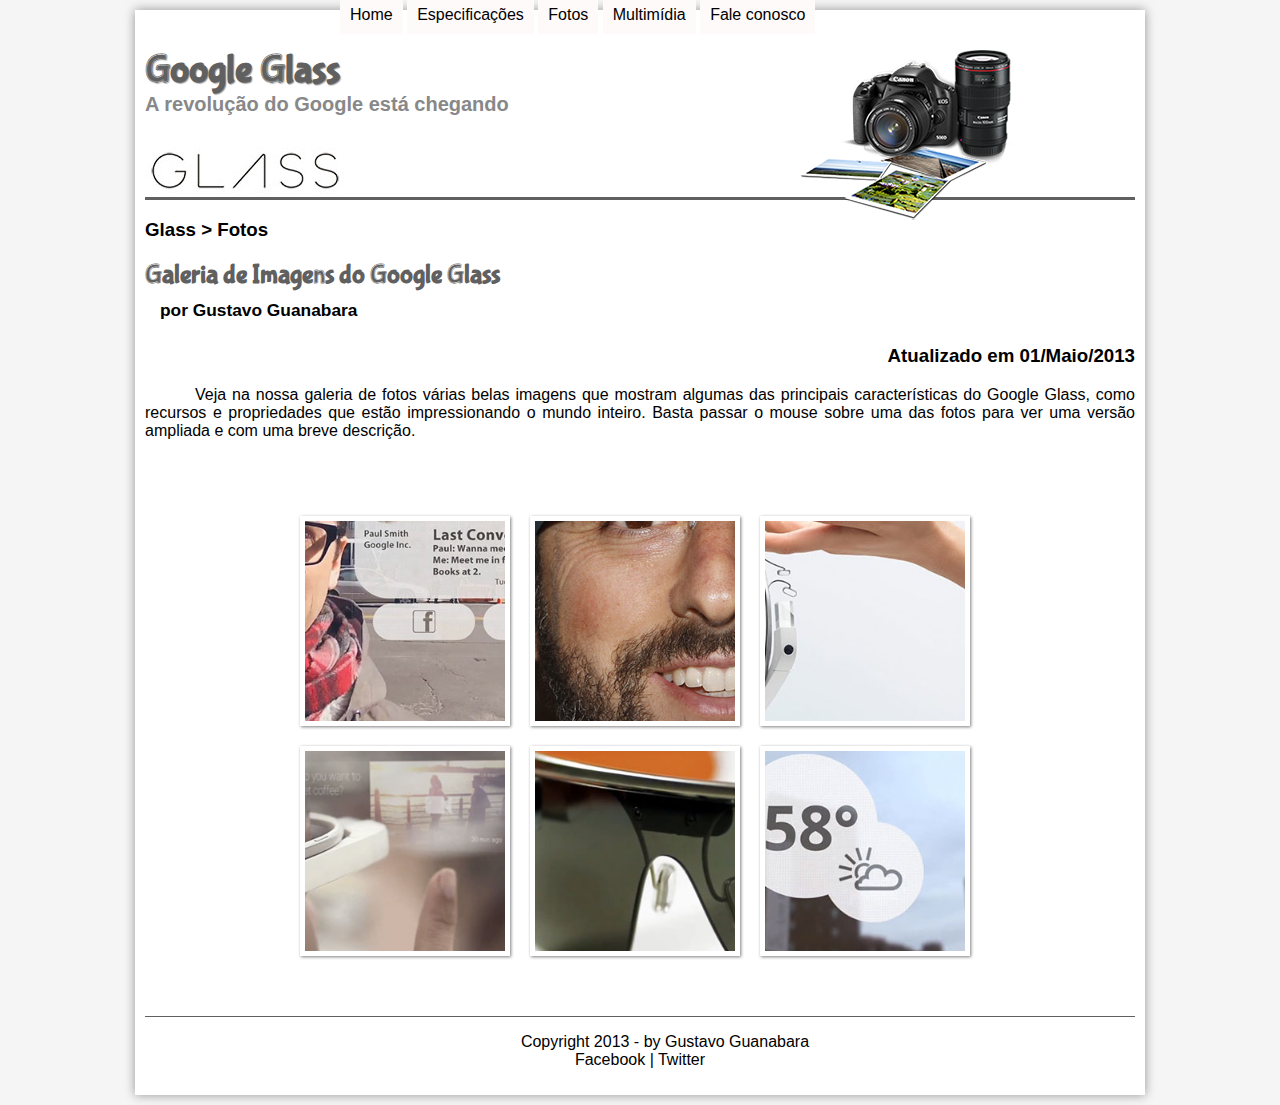
<file: fotos.html>
<!DOCTYPE html>
<html lang="pt-br">

<head>
    <title>Tudo sobre google glass</title>
    <meta charset="UTF-8">
    <link rel="stylesheet" href="_css/estilo.css" />
    <link rel="stylesheet" href="_css/fotos.css">
</head>
<script src="_javascript/funcoes.js"></script>

<body>

    <div id="interface">
        <header id="cabecalho">
            <hgroup>
                <h1>Google Glass</h1>
                <h2>A revolução do Google está chegando</h2>
            </hgroup>
            <img id="icone" src="_imagens/fotos.png">

            <nav id="menu">
                <h1>Menu Principal</h1>
                <ul>
                    <li onmouseover="mudaFoto('_imagens/home.png')" onmouseout="mudaFoto('_imagens/fotos.png')"><a
                            href="index.html">Home</a></li>
                    <li onmouseover="mudaFoto('_imagens/especificacoes.png')"
                        onmouseout="mudaFoto('_imagens/fotos.png')"><a href="specs.html">Especificações</a>
                    </li>
                    <li onmouseover="mudaFoto('_imagens/fotos.png')" onmouseout="mudaFoto('_imagens/fotos.png')"><a
                            href="fotos.html">Fotos</a></li>
                    <li onmouseover="mudaFoto('_imagens/multimidia.png')" onmouseout="mudaFoto('_imagens/fotos.png')"><a
                            href="multimidia.html">Multimídia</a>
                    </li>
                    <li onmouseover="mudaFoto('_imagens/contato.png')" onmouseout="mudaFoto('_imagens/fotos.png')"><a
                            href="fale-conosco.html">Fale
                            conosco</a></li>
                </ul>
            </nav>
        </header>
        <section id="corpo-full">
            <article id="noticia-principal">
                <header id="cabecalho-artigo">
                    <hgroup>
                        <h3>Glass > Fotos</h3>
                        <h1>Galeria de Imagens do Google Glass</h1>
                        <h2>por Gustavo Guanabara</h2>
                        <h3 class="direita">Atualizado em 01/Maio/2013</h3>
                    </hgroup>
                </header>

                <p>Veja na nossa galeria de fotos várias belas imagens que mostram algumas das principais
                    características
                    do Google Glass, como recursos e propriedades que estão impressionando o mundo inteiro. Basta passar
                    o
                    mouse sobre uma das fotos para ver uma versão ampliada e com uma breve descrição.</p>
                <ul id="album-fotos">
                    <li id="foto01"><span>Agenda e lembretes</span></li>
                    <li id="foto02"><span>Sergey Brin usando o Glass</span></li>
                    <li id="foto03"><span>Leve e compacto</span></li>
                    <li id="foto04"><span>Sensação de uma tela de 50"</span></li>
                    <li id="foto05"><span>Vários tipos de lente</span></li>
                    <li id="foto06"><span>Informações importantes</span></li>
                </ul>
            </article>
        </section>

        <footer id="rodape">
            <p>
                Copyright 2013 - by Gustavo Guanabara <br>
                Facebook | Twitter
            </p>
        </footer>
    </div>
</body>

</html>
</file>
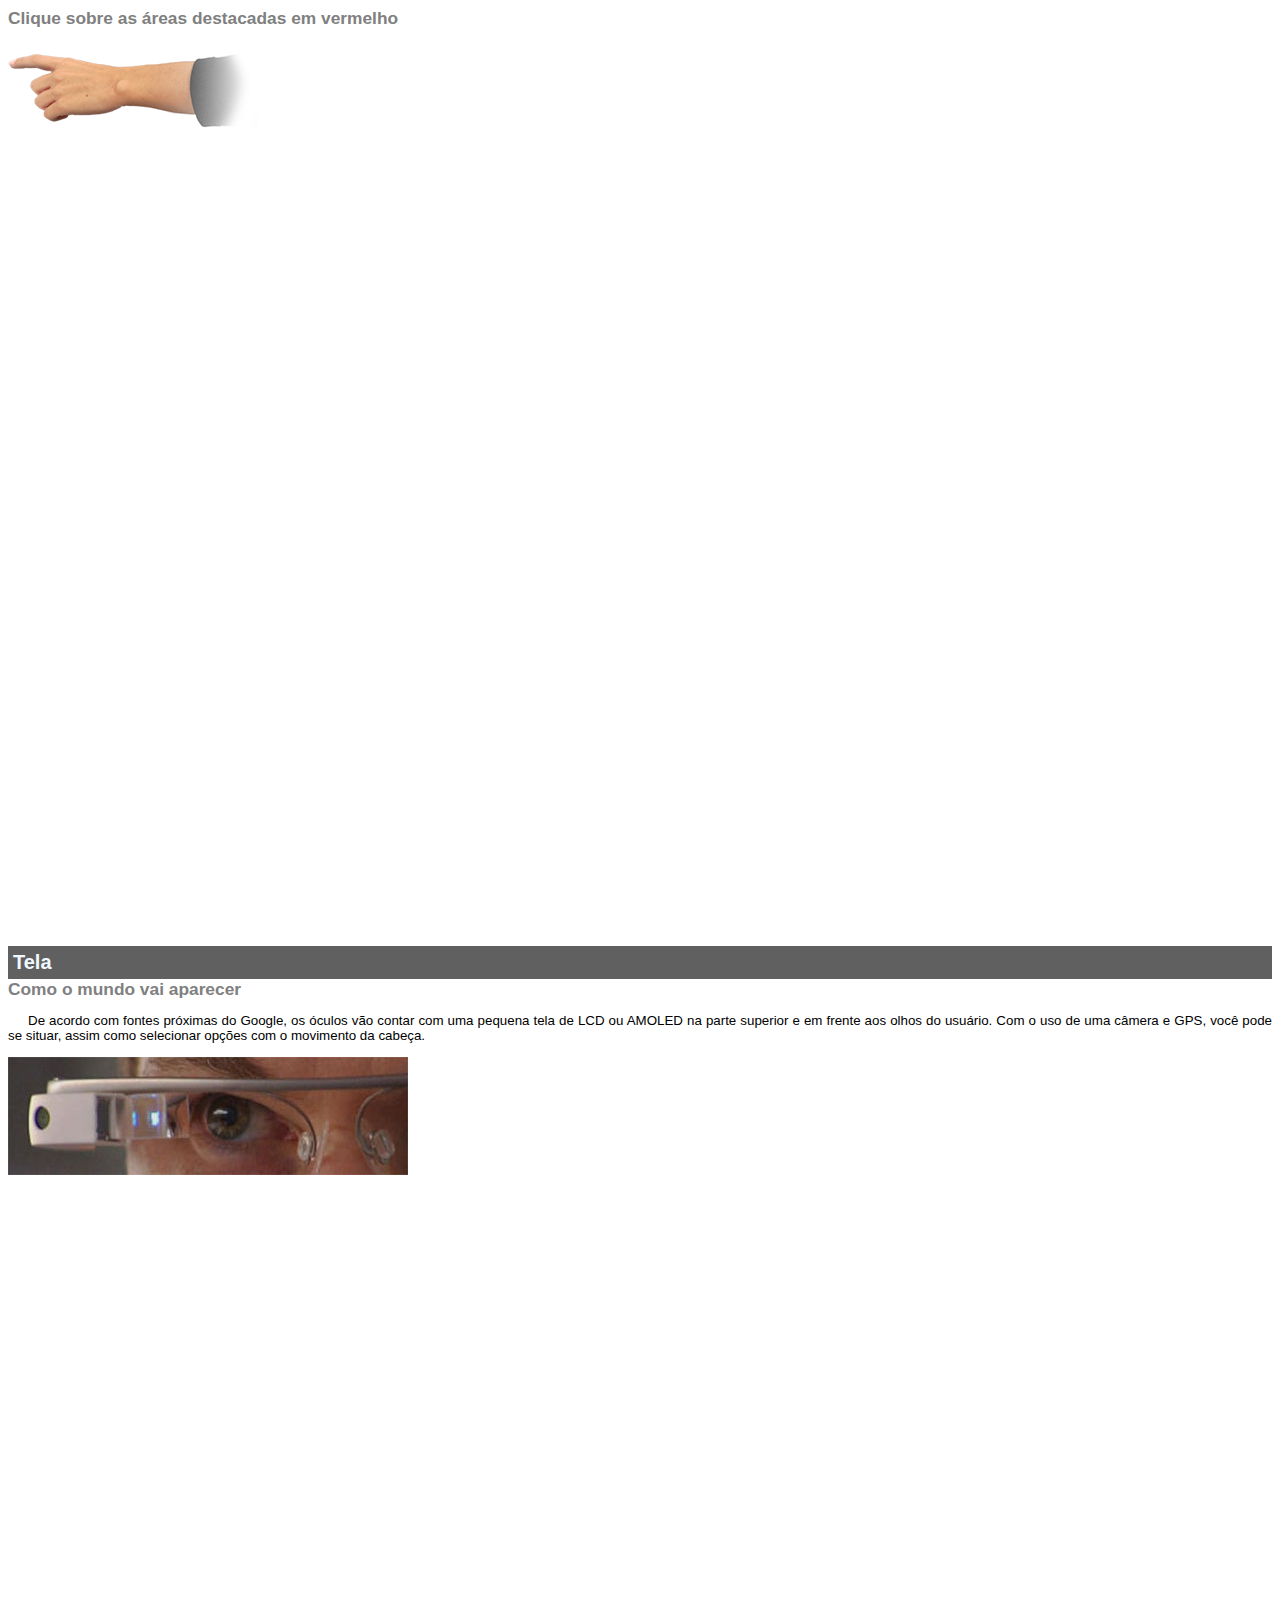
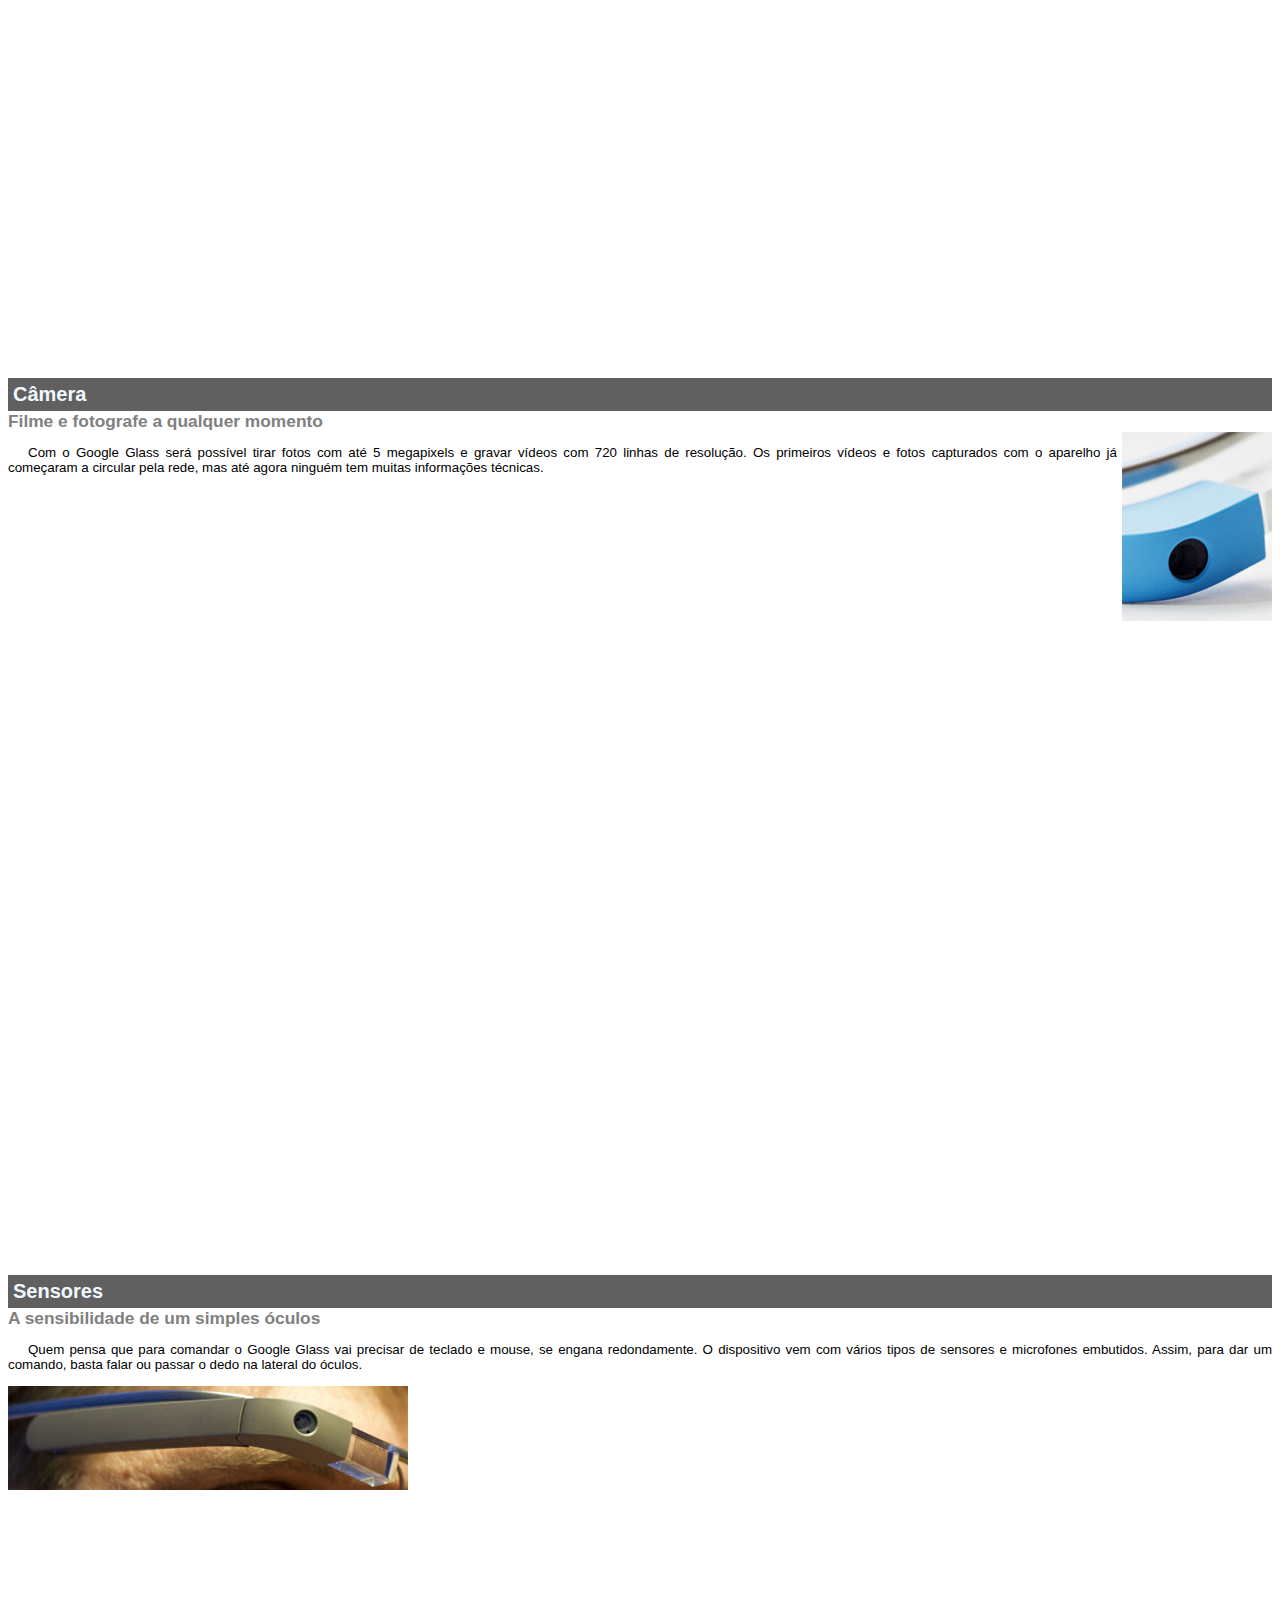
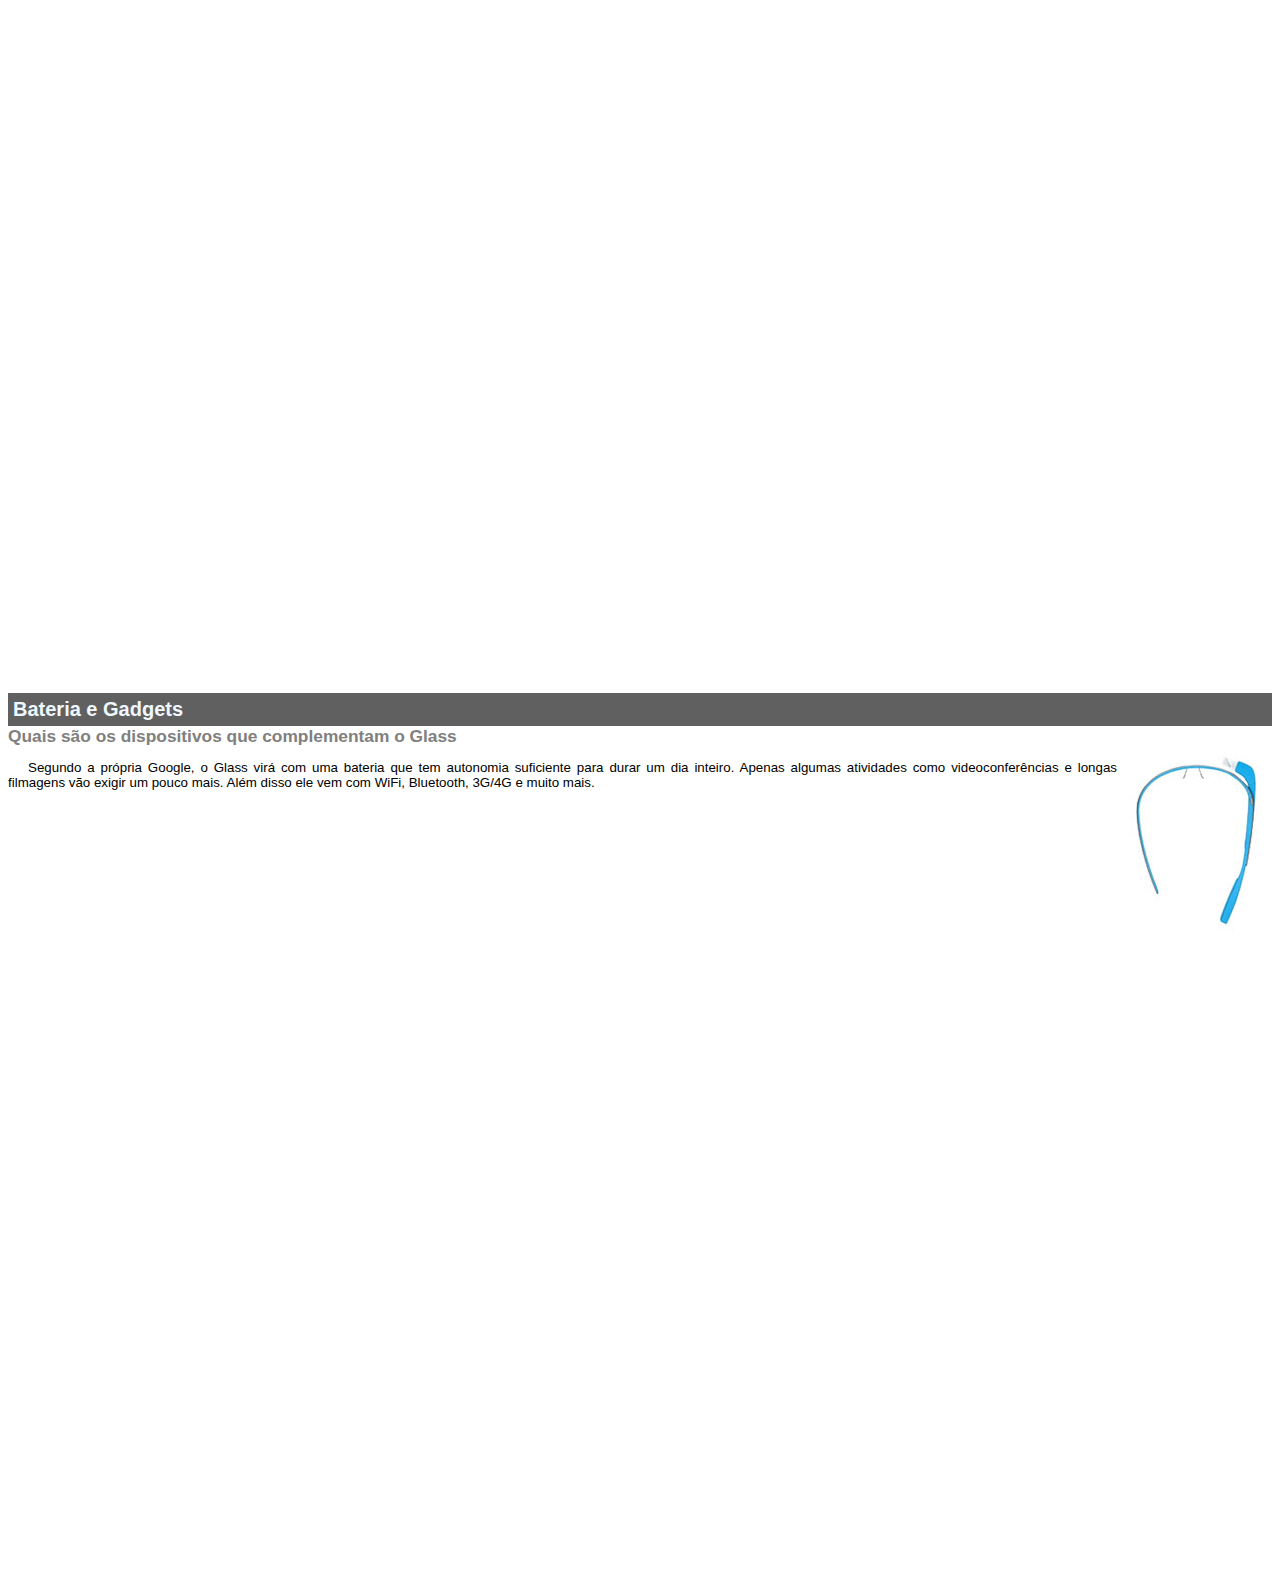
<file: google-glass.html>
<!DOCTYPE html>
<html lang="pt-br">

<head>
    <meta charset="UTF-8">
    <meta http-equiv="X-UA-Compatible" content="IE=edge">
    <meta name="viewport" content="width=device-width, initial-scale=1.0">
    <title>Document</title>

    <style>
        body{
            font-family: Arial, Helvetica, sans-serif;
            font-size: 10pt;
        }
        p{
            text-align: justify;
            text-indent: 20px;
        }
        article h1{
            font-size: 15pt;
            color: aliceblue;
            background-color: #606060;
            padding: 5px;
            margin: 0px;
        }
        article h2{
            font-size: 13pt;
            color: gray;
            margin: 0px;
        }
        article{
            margin-bottom: 800px;
        }

        img.img-dir{
            display: block;
            float: right;
            margin-left: 5px;
        }
    </style>
</head>

<body>
    <article id="topo">
        <header>
            <h2>Clique sobre as áreas destacadas em vermelho</h2>
        </header>
        <img src="_imagens/mao.png" alt="Mão apontando para a esquerda">
    </article>

    <article id="tela">
        <header>
            <h1>Tela</h1>
            <h2>Como o mundo vai aparecer</h2>
        </header>
        <p>
            De acordo com fontes próximas do Google, os óculos vão contar com uma pequena tela de LCD ou AMOLED na parte
            superior e em frente aos olhos do usuário. Com o uso de uma câmera e GPS, você pode se situar, assim como
            selecionar opções com o movimento da cabeça.</p>
        <img src="_imagens/det-tela.jpg" alt="Tela do google glass">
    </article>

    <article id="camera">
        <header>
            <h1>Câmera</h1>
            <h2>Filme e fotografe a qualquer momento</h2>
        </header>
        <img src="_imagens/det-camera.jpg" class="img-dir" alt="Câmera do google glass">
        <p>
            Com o Google Glass será possível tirar fotos com até 5 megapixels e gravar vídeos com 720 linhas de
            resolução.
            Os primeiros vídeos e fotos capturados com o aparelho já começaram a circular pela rede, mas até agora
            ninguém
            tem muitas informações técnicas.</p>
    </article>

    <article id="sensores">
        <header>
            <h1>Sensores</h1>
            <h2>A sensibilidade de um simples óculos</h2>
        </header>
        <p>
            Quem pensa que para comandar o Google Glass vai precisar de teclado e
            mouse, se engana redondamente. O dispositivo vem com vários tipos de sensores e microfones embutidos.
            Assim, para dar um comando, basta falar ou passar o dedo na lateral do óculos.
        </p>

        <img src="_imagens/det-touch.jpg" alt="Sensores do google glass">
    </article>

    <article id="bateria">
        <header>
            <h1>Bateria e Gadgets</h1>
            <h2>Quais são os dispositivos que complementam o Glass</h2>
        </header>

        <img src="_imagens/det-bateria.jpg" class="img-dir" alt="Bateria do google glass">

        <p>
            Segundo a própria Google, o Glass virá com uma bateria que tem autonomia suficiente para durar um dia
            inteiro. Apenas algumas atividades como videoconferências e longas filmagens vão exigir um pouco mais.
            Além disso ele vem com WiFi, Bluetooth, 3G/4G e muito mais.
        </p>
    </article>

</body>

</html>
</file>
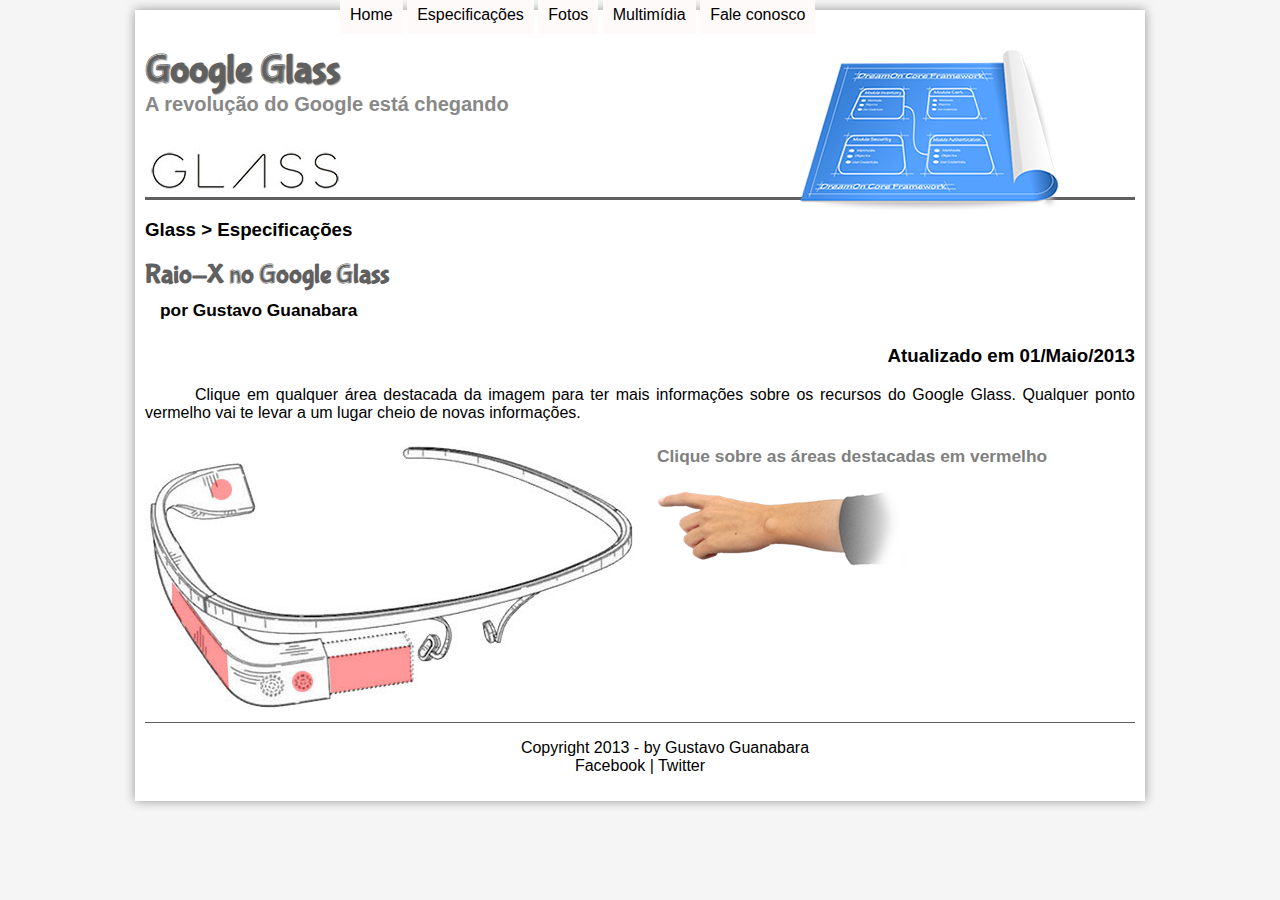
<file: specs.html>
<!DOCTYPE html>
<html lang="pt-br">

<head>
    <title>Tudo sobre google glass</title>
    <meta charset="UTF-8">
    <link rel="stylesheet" href="_css/estilo.css" />
    <link rel="stylesheet" href="_css/specs.css">
</head>
<script src="_javascript/funcoes.js"></script>

<body>

    <div id="interface">
        <header id="cabecalho">
            <hgroup>
                <h1>Google Glass</h1>
                <h2>A revolução do Google está chegando</h2>
            </hgroup>
            <img id="icone" src="_imagens/especificacoes.png">

            <nav id="menu">
                <h1>Menu Principal</h1>
                <ul>
                    <li onmouseover="mudaFoto('_imagens/home.png')"
                        onmouseout="mudaFoto('_imagens/especificacoes.png')"><a href="index.html">Home</a></li>
                    <li onmouseover="mudaFoto('_imagens/especificacoes.png')"
                        onmouseout="mudaFoto('_imagens/especificacoes.png')"><a href="specs.html">Especificações</a>
                    </li>
                    <li onmouseover="mudaFoto('_imagens/fotos.png')"
                        onmouseout="mudaFoto('_imagens/especificacoes.png')"><a href="fotos.html">Fotos</a></li>
                    <li onmouseover="mudaFoto('_imagens/multimidia.png')"
                        onmouseout="mudaFoto('_imagens/especificacoes.png')"><a href="multimidia.html">Multimídia</a>
                    </li>
                    <li onmouseover="mudaFoto('_imagens/contato.png')"
                        onmouseout="mudaFoto('_imagens/especificacoes.png')"><a href="fale-conosco.html">Fale
                            conosco</a></li>
                </ul>
            </nav>
        </header>
        <section id="corpo-full">
            <article id="noticia-principal">
                <header id="cabecalho-artigo">
                    <hgroup>
                        <h3>Glass > Especificações</h3>
                        <h1> Raio-X no Google Glass</h1>
                        <h2>por Gustavo Guanabara</h2>
                        <h3 class="direita">Atualizado em 01/Maio/2013</h3>
                    </hgroup>
                </header>


                <p>Clique em qualquer área destacada da imagem para ter mais informações sobre os recursos do Google Glass.
                    Qualquer ponto vermelho vai te levar a um lugar cheio de novas informações.</p>

                <section id="conteudo">
                    <img src="_imagens/glass-esquema-marcado.jpg" alt="" usemap="#meuMapa">
                    
                    <map name="meuMapa">
                        <area shape="rect" coords="179,202,270,260" href="google-glass.html#tela" alt="" target="janela">
                        <area shape="circle" coords="158,243,12" href="google-glass.html#camera" alt="" target="janela">
                        <area shape="circle" coords="77,52,12" href="google-glass.html#bateria" alt="" target="janela">
                        <area shape="poly" coords="28,143,83,216,84,249,27,169" href="google-glass.html#sensores" alt="" target="janela">
                    </map>

                    <iframe src="google-glass.html" frameborder="0" name="janela" id="frame-spec"></iframe>
                </section>
            </article>
        </section>

        <footer id="rodape">
            <p>
                Copyright 2013 - by Gustavo Guanabara <br>
                Facebook | Twitter
            </p>
        </footer>
    </div>
</body>

</html>
</file>
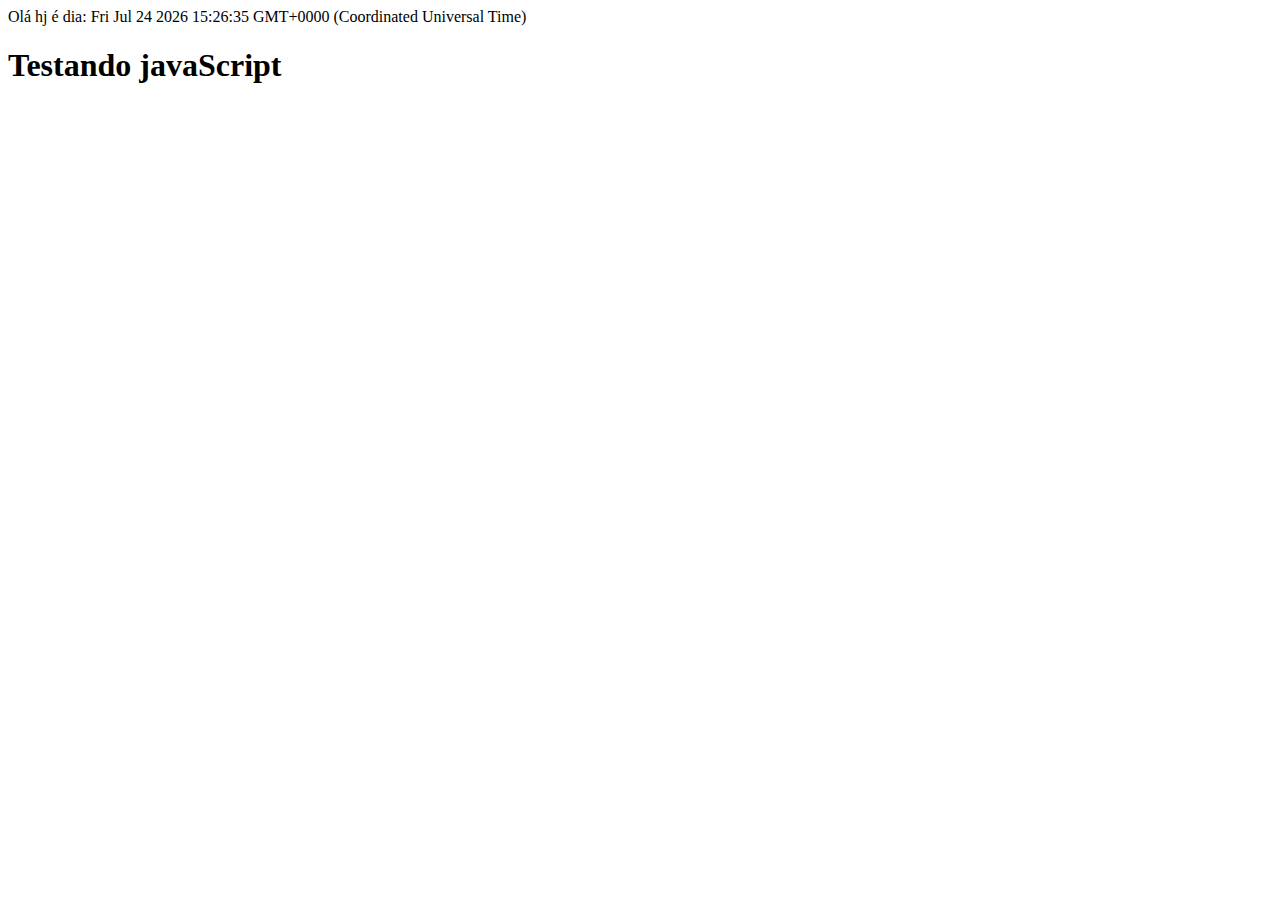
<file: testejs01.html>
<!DOCTYPE html>
<html lang="pt-br">
<head>
    <meta charset="UTF-8">
    <meta http-equiv="X-UA-Compatible" content="IE=edge">
    <meta name="viewport" content="width=device-width, initial-scale=1.0">
    <title>Document</title>
</head>
<body>
    <script>
        document.write("Olá hj é dia: "+Date());
    </script>
    <h1>Testando javaScript</h1>
</body>
</html>
</file>
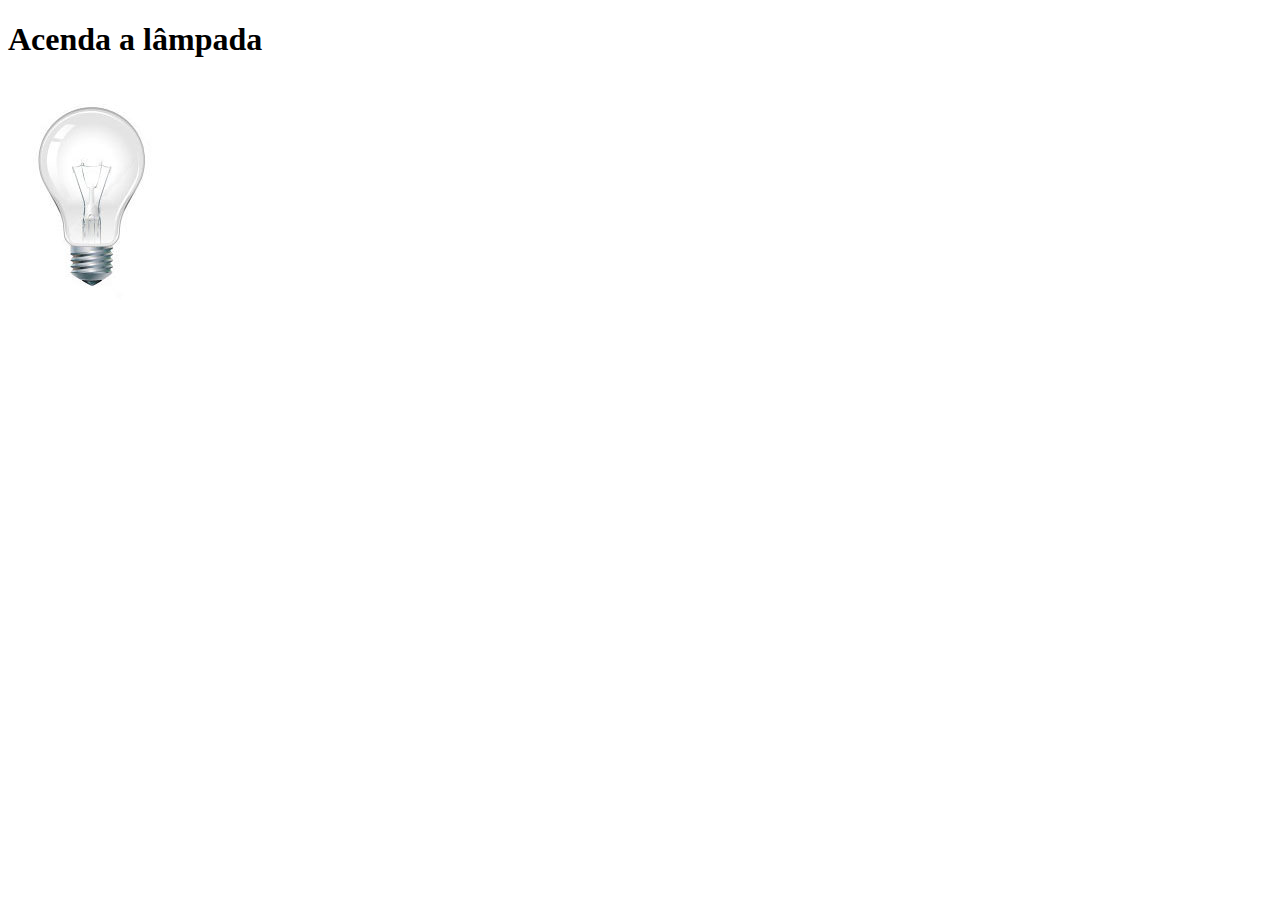
<file: testejs02.html>
<!DOCTYPE html>
<html lang="pt-br">
<head>
    <meta charset="UTF-8">
    <meta http-equiv="X-UA-Compatible" content="IE=edge">
    <meta name="viewport" content="width=device-width, initial-scale=1.0">
    <title>Teste java script luis</title>

    <script>
        var quebrada=false;
        function mudaLampada(tipo){
            if(tipo==1)arquivo="_imagens/lampada-acesa.jpg";
            if(tipo==2)arquivo="_imagens/lampada-apagada.jpg";
            if(tipo==3)arquivo="_imagens/lampada-quebrada.jpg";

            if(!quebrada)
            {
                document.getElementById("luz").src=arquivo;
                if(tipo==3)quebrada=true;
            }
        }
    </script>
</head>
<body>
    <h1>Acenda a lâmpada</h1>
    <img id="luz" src="_imagens/lampada-apagada.jpg" onmousemove="mudaLampada(1)" onmouseout="mudaLampada(2)" onclick="mudaLampada(3)">
</body>
</html>
</file>
<file: _css/estilo.css>
@charset "UTF8";    
p{
    text-align: justify;
    text-indent: 50px;
}
@import url('https://fonts.googleapis.com/css2?family=Titillium+Web&display=swap');
@font-face{
    font-family: 'fonteLogo';
    src: url("../_fonts/bubblegum-sans-regular.otf");
}

body{
    background-color: whitesmoke;
    font-family: Arial, sans-serif;
}
a{
    color: #606060;
    text-decoration: none;
}
a:hover{
    text-decoration: underline;
}
div#interface{
    width: 990px;
    background-color: white;
    margin: 10px auto 10px auto;
    box-shadow: 0px 0px 10px rgba(0, 0, 0, .4);
    padding: 10px;
}

header#cabecalho img#icone{
    position: absolute;
    left: 800px;
    top: 50px;
}

header#cabecalho{
    border-bottom: #606060 solid;
    height: 150px;
    background: url("../_imagens/glass-logo-peq.jpg") no-repeat 0px 100px;
}
header#cabecalho h1{
    font-family: 'fonteLogo', Helvetica, sans-serif;
    font-size: 30pt;
    color: #606060;
    text-shadow: 1px 1px 1px rgba(0, 0, 0, .4);
    padding: 0px;
    margin-bottom: 0px;
}
header#cabecalho h2{
    font-family: 'Titillium Web', sans-serif;
    font-size: 15pt;
    color: #888;
    padding: 0px;
    margin-top: 0px;
}

article#noticia-principal h2{
    font-size: 13pt;
    color:black;
    background-color: #888;
    padding: 5px 0px 5px 10px;
    margin: 10px 0px 10px 0px;
}
header#cabecalho-artigo h1{
    font-family: 'fonteLogo',sans-serif;
    font-size: 20pt;
    color: #606060;
    margin-bottom: 0px;
    margin-top: 0px;
}
header#cabecalho-artigo h2{
    font-size: 13pt;    
    color:black;
    background-color: white;
    margin: 5px;
}

.direita{
    text-align: right;
}
figure.foto-legenda{
    position: relative;
    border: 8px solid white;
    box-shadow:1px 1px 4px black ;
}
figure.foto-legenda img{
    width: 100%; height: 100%;
}

figure.foto-legenda figcaption{
    opacity: 0;
    position: absolute    ;
    top: 0px;
    background-color: rgba(0, 0, 0, .4);
    color: white;
    width: 100%;
    height: 100%;
    padding: 10px;
    box-sizing: border-box;

    transition: opacity 1s;
}
figure.foto-legenda:hover figcaption{
    opacity: 1;
}
/* formatação do menu*/
nav#menu{
    display: block;
}
nav#menu ul{
    list-style: none;
    position: absolute;
    top: -20px;
    left: 300px;
}

nav#menu li{
    display: inline-block;
    background-color:snow;
    padding: 10px;
    transition: background-color 1s;
    }

    nav#menu h1{
        display: none;
    }
    nav#menu li:hover{
        background-color: darkgrey;
    }
    nav#menu a{
        color: black;
        text-decoration: none;
    }
    nav#menu a:hover{
        color: white;
    }

    section#corpo{
        display: block;
        width: 500px;
        float: left;

        border-right: 1px solid #606060;
        padding-right: 15px;
    }
    table#tabelaSpec{
        border: 1px solid #606060;
        border-spacing: 0px;
        margin-left: auto;
        margin-right: auto;
    }
    table#tabelaSpec td{
        border: 1px solid #606060;
        padding: 10px;
    }
    table#tabelaSpec td.ce{
        color: white;
        background-color:#606060;
        vertical-align: top;
        text-align: right;
    }
    table#tabelaSpec td.cd{
        background-color:whitesmoke;
    }
    aside#lateral{
        display: block;
        width: 350px;
        float: right;
        background-color: whitesmoke;
        padding: 10px;
        margin-top: 10px;
        box-shadow: 2px 2px 2px rgba(0, 0, 0, .5);
    }
    aside#lateral h1{
        font-family: 'fonteLogo',sans-serif;
        font-size: 20pt;
        color: #606060;
        margin-top: 0px;
    }
    
    aside#lateral h2{
        background-color: #606060;
        font-size: 13pt;
        color: white;
        padding: 10px;
    }
    footer#rodape{
        clear: both;
        border-top: 1px solid #606060;
    }

    footer#rodape p{
        text-align: center;
    }
</file>
<file: _css/fotos.css>
@charset "UTF-8";

ul#album-fotos{
    width: 700px;
    margin: 0 auto;
    padding: 50px;
    overflow: hidden;
    list-style: none;
}
ul#album-fotos li{
    float: left;
    width: 200px;
    height: 200px;
    margin: 10px;
    border: 5px solid rgb(255, 255, 255);
    background-color: white;
    box-shadow: 1px 1px 3px rgba(0,0,0,.5);
    -webkit-transition: all .2s ease-in;
}
ul#album-fotos li span{
    opacity: 0;
    color: white;
    text-shadow: 1px 1px 1px black;
    background-color: rgba(0,0,0,.3);
    font-size: 9pt;
    line-height: 370px;
    padding: 5px;
}
ul#album-fotos li:hover {
    -webkit-transform: scale(1.5);
}
ul#album-fotos li:hover span{
    opacity: 1;
}

ul#album-fotos li#foto01{
    background: url('../_imagens/galeria-01.jpg')no-repeat;
    background-position: 50% 50%;
    background-size: 400px 400px;
    background-color: white;
}
ul#album-fotos li#foto01:hover{
    background-position: 0px 0px;
    background-size: 200px 200px;
}
ul#album-fotos li#foto02{
    background: url('../_imagens/galeria-02.jpg') no-repeat;
    background-position: 50% 50%;
    background-size: 400px 400px;
    background-color: white;
}
ul#album-fotos li#foto02:hover{
    background-position: 0px 0px;
    background-size: 200px 200px;
}
ul#album-fotos li#foto03{
    background: url('../_imagens/galeria-03.jpg') no-repeat;    
    background-position: 50% 50%;
    background-size: 400px 400px;
    background-color: white;
}
ul#album-fotos li#foto03:hover{
    background-position: 0px 0px;
    background-size: 200px 200px;
}
ul#album-fotos li#foto04{
    background: url('../_imagens/galeria-04.jpg') no-repeat;
    background-position: 50% 50%;
    background-size: 400px 400px;
    background-color: white;
}
ul#album-fotos li#foto04:hover{
    background-position: 0px 0px;
    background-size: 200px 200px;
}
ul#album-fotos li#foto05{
    background: url('../_imagens/galeria-05.jpg') no-repeat;
    background-position: 50% 50%;
    background-size: 400px 400px;
    background-color: white;
}
ul#album-fotos li#foto05:hover{
    background-position: 0px 0px;
    background-size: 200px 200px;
}
ul#album-fotos li#foto06{
    background: url('../_imagens/galeria-06.jpg') no-repeat;
    background-position: 50% 50%;
    background-size: 400px 400px;
    background-color: white;
}
ul#album-fotos li#foto06:hover{
    background-position: 0px 0px;
    background-size: 200px 200px;
}
</file>
<file: _css/specs.css>
@charset "UTF-8";

section#conteudo{
    width: 1000px;
    margin: auto;
}

iframe#frame-spec{
    width: 450px;
    height: 280px;
    border: none;
    overflow: hidden;
}

iframe#frame-spec::-webkit-scrollbar{
    display: none;
}
</file>
